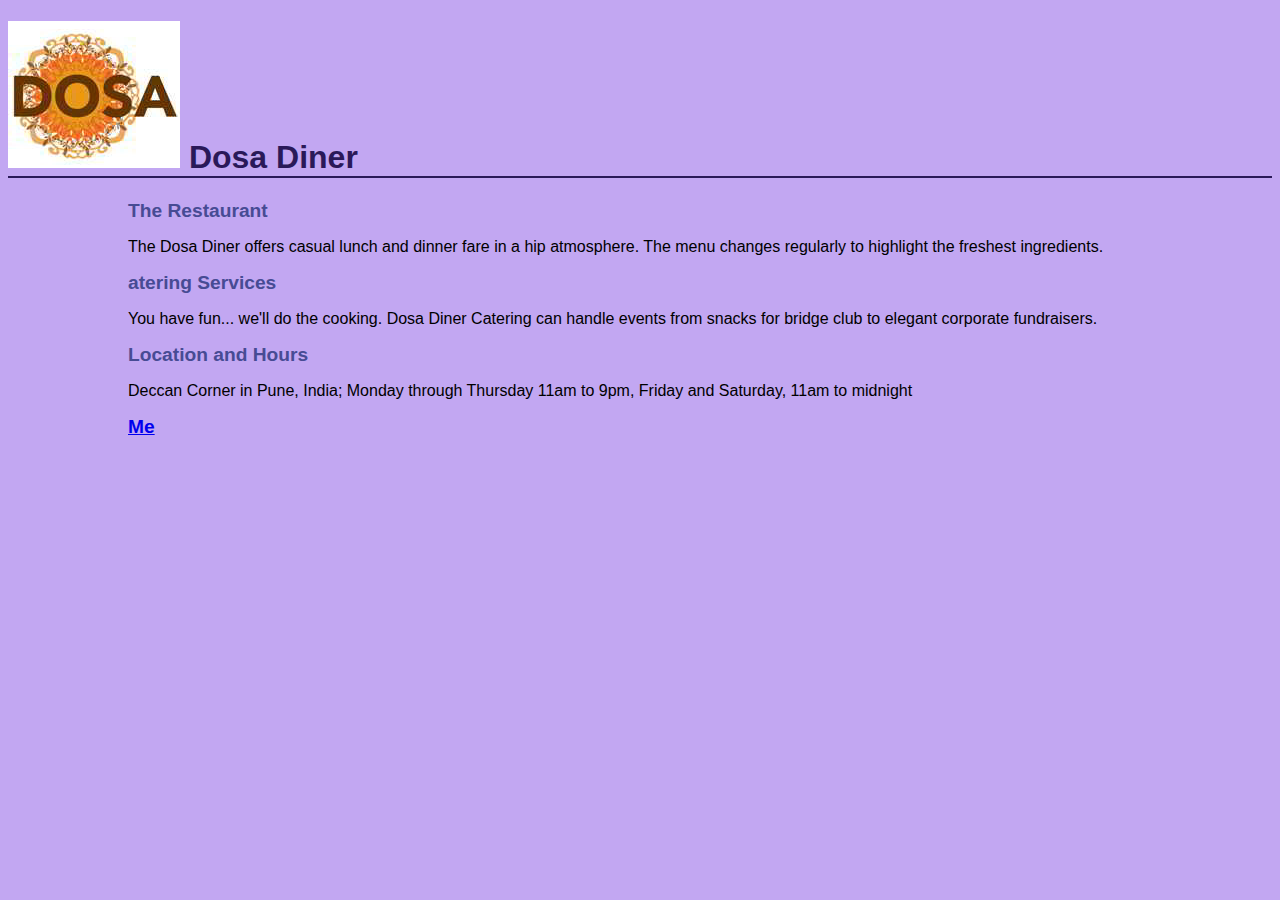
<file: public/index.html>
<!DOCTYPE html>
<html>

  <head>
    <title>Dosa Diner</title>
    <meta charset="utf-8">
    <link rel="stylesheet" href="stylesheets/dosasite.css">
    <script>
      alert("Hello Course Participants");
    </script>
  </head>

  <body>
    <h1> <img src="images/dosa.jpg" alt="Dosa Dinner"/>
    Dosa Diner
    </h1>

  <h2> The Restaurant</h2>
  <p >
  The Dosa Diner offers casual lunch and dinner fare in a hip atmosphere. The menu changes regularly to highlight the freshest ingredients. </p>

  <h2>atering Services</h2>
  <p >You have fun... we'll do the cooking. Dosa Diner Catering can handle events from snacks for bridge club to elegant corporate fundraisers.</p>

  <h2>Location and Hours</h2>
  <p >Deccan Corner in Pune, India;
  Monday through Thursday 11am to 9pm, Friday and Saturday, 11am to midnight</p>
  </body>
  <h2> <a href="me.html">  Me</a>
  </h2>
  

</html>
</file>
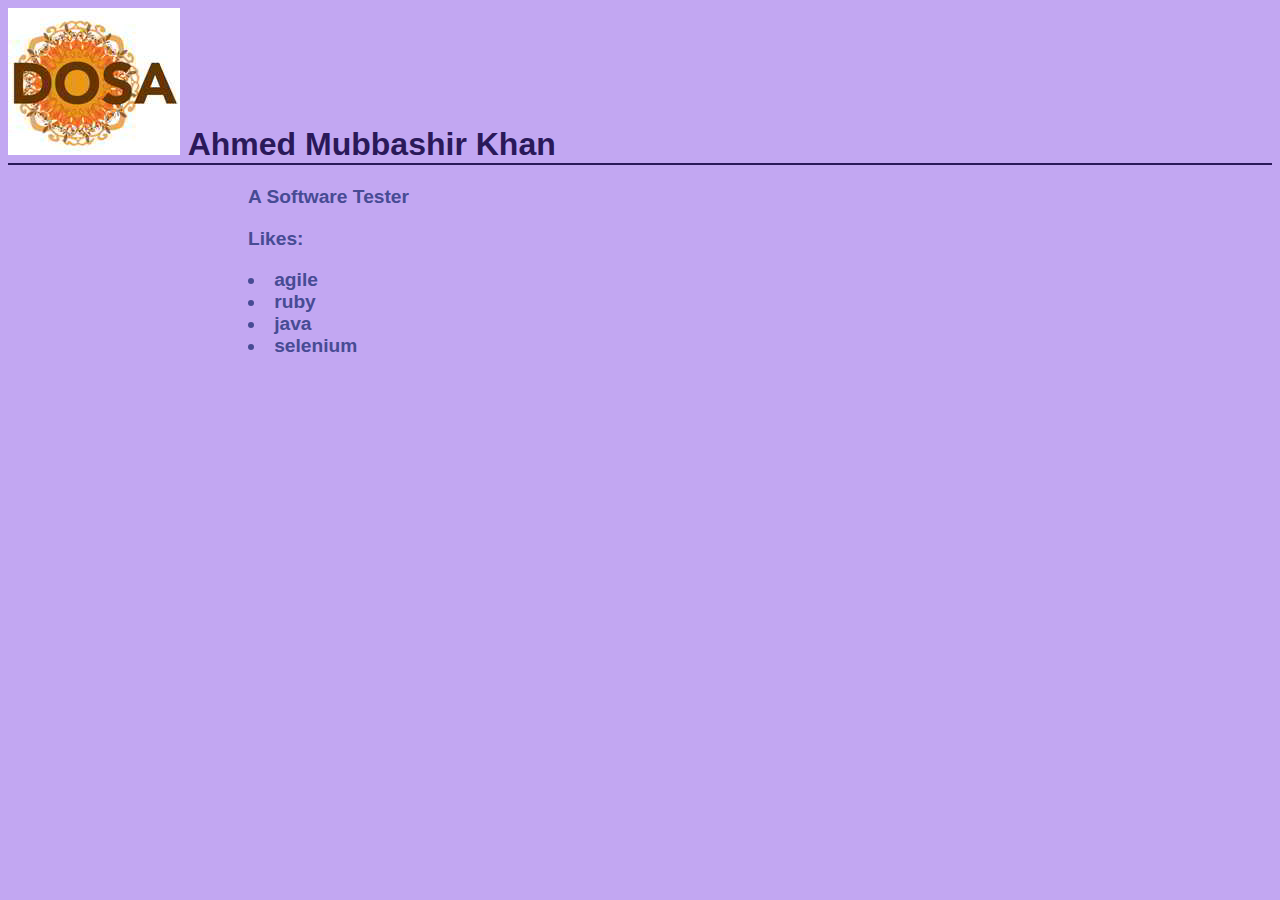
<file: public/me.html>
<head>
    <title>Dosa Diner</title>
    <meta charset="utf-8">
    <link rel="stylesheet" href="stylesheets/dosasite.css">
    <script>
     
    </script>
  </head>

  <body>
    <h1> <img src="images/dosa.jpg" alt="Dosa Dinner"/>
    Ahmed Mubbashir Khan
    </h1>
    <h2 id="profession"><p>A Software Tester</p></h2>
    <h2 id="likes"><p>Likes:
    <li>agile</li>
    <li>ruby</li>
    <li>java</li>
    <li>selenium</li>
    </p></h2>
    
    
</body>
</html>
</file>
<file: public/stylesheets/dosasite.css>
body {
    background-color: #C2A7F2;
    font-family: sans-serif;
}
h1{
    color: #2A1959;
    border-bottom: 2px solid #2A1959;
}
h2 {
  color: #474B94;
  font-size: 1.2em;
}
h2, p, li {
  margin-left: 120px;
}
</file>
